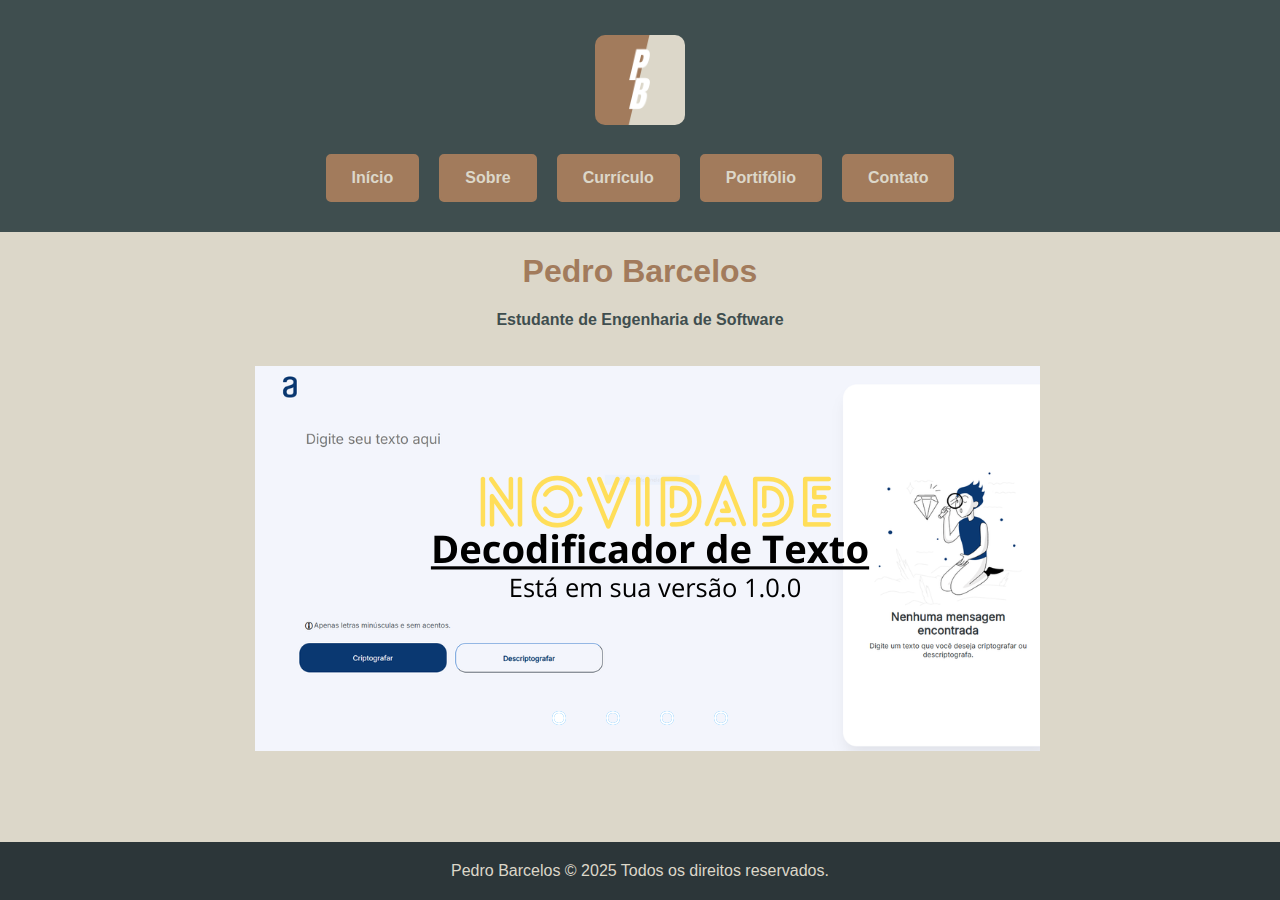
<file: index.html>
<!DOCTYPE html>
<html lang="pt-br">
<head>
    <meta charset="UTF-8">
    <meta name="viewport" content="width=device-width, initial-scale=1.0">
    <link rel="stylesheet" href="style.css">
    <link rel="shortcut icon" href="img/icon.png" type="image/x-icon">
    <title>Início</title>
</head>
<body>
    <header>
        <a href="index.html"><img src="img/icon.png"></a>

        <nav>
            <a href="index.html">Início</a>
            <a href="sobre.html">Sobre</a>
            <a href="curriculo.html">Currículo</a>
            <a href="portifolio.html">Portifólio</a>
            <a href="contato.html">Contato</a>
        </nav>
    </header>

    <main>
        <div class="inicio">
            <h1>Pedro Barcelos</h1>
            <h4>Estudante de Engenharia de Software</h4>
            <p>
            
            </p>
        </div>

        <div class="slider">
            <div class="slides">
                <input type="radio" name="radio-botao" id="radio1">
                <input type="radio" name="radio-botao" id="radio2">
                <input type="radio" name="radio-botao" id="radio3">
                <input type="radio" name="radio-botao" id="radio4">

                <div class="slide primeira">
                    <img src="img/slider1.png" alt="Imagem 1">
                </div>
                <div class="slide">
                    <img src="img/slider2.png" alt="Imagem 2">
                </div>
                <div class="slide">
                    <img src="img/slider3.png" alt="Imagem 3">
                </div>
                <div class="slide">
                    <img src="img/slider4.png" alt="Imagem 4">
                </div>

                <div class="navauto">
                    <div class="botaoauto1"></div>
                    <div class="botaoauto2"></div>
                    <div class="botaoauto3"></div>
                    <div class="botaoauto4"></div>
                </div>
            </div>

            <div class="navmanual">
                <label for="radio1" class="botaomanual"></label>
                <label for="radio2" class="botaomanual"></label>
                <label for="radio3" class="botaomanual"></label>
                <label for="radio4" class="botaomanual"></label>
            </div>
        </div>
    </main>

    <footer>
       Pedro Barcelos © 2025 Todos os direitos reservados.
    </footer>

    <script src="slider.js"></script>
</body>
</html>
</file>
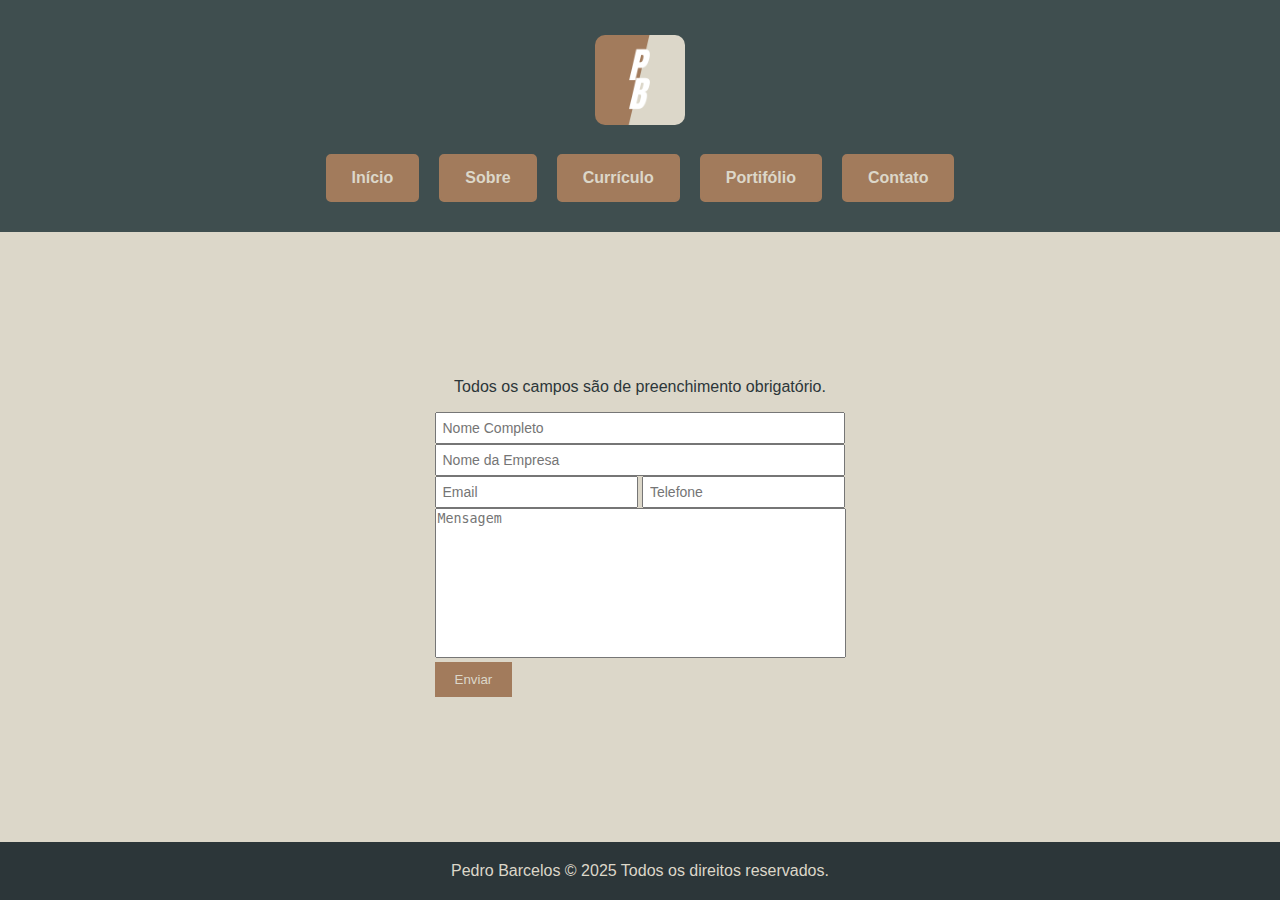
<file: contato.html>
<!DOCTYPE html>
<html lang="pt-br">
<head>
    <meta charset="UTF-8">
    <meta name="viewport" content="width=device-width, initial-scale=1.0">
    <link rel="stylesheet" href="style.css">
    <link rel="shortcut icon" href="img/icon.png" type="image/x-icon">
    <title>Contato</title>
</head>
<body>
    <header>
        <a href="index.html"><img src="img/icon.png"></a>

        <nav>
            <a href="index.html">Início</a>
            <a href="sobre.html">Sobre</a>
            <a href="curriculo.html">Currículo</a>
            <a href="portifolio.html">Portifólio</a>
            <a href="contato.html">Contato</a>
        </nav>
    </header>

    <main>
        <section class="contato">
            <p class="msg">Todos os campos são de preenchimento obrigatório.</p>
            <form action="">
                    <div class="nome">
                        <input type="text" name="Nome" placeholder="Nome Completo" required>
                    </div>
                    <div class="empresa">
                        <input type="text" name="Empresa" placeholder="Nome da Empresa" required>
                    </div>
                    <div class="comunicacao">
                        <input type="email" name="Email" placeholder="Email" required>
                        <input type="tel" name="Telefone" placeholder="Telefone" required>
                    </div>
                    <div class="mensagem">
                        <textarea name="Mensagem" placeholder="Mensagem" required></textarea>
                    </div>
                    <button type="submit" data-button>Enviar</button>
            </form>
        </section>
    </main>

    <footer>
        Pedro Barcelos © 2025 Todos os direitos reservados.
    </footer>

    <script src="botao.js"></script>
</body>
</html>
</file>
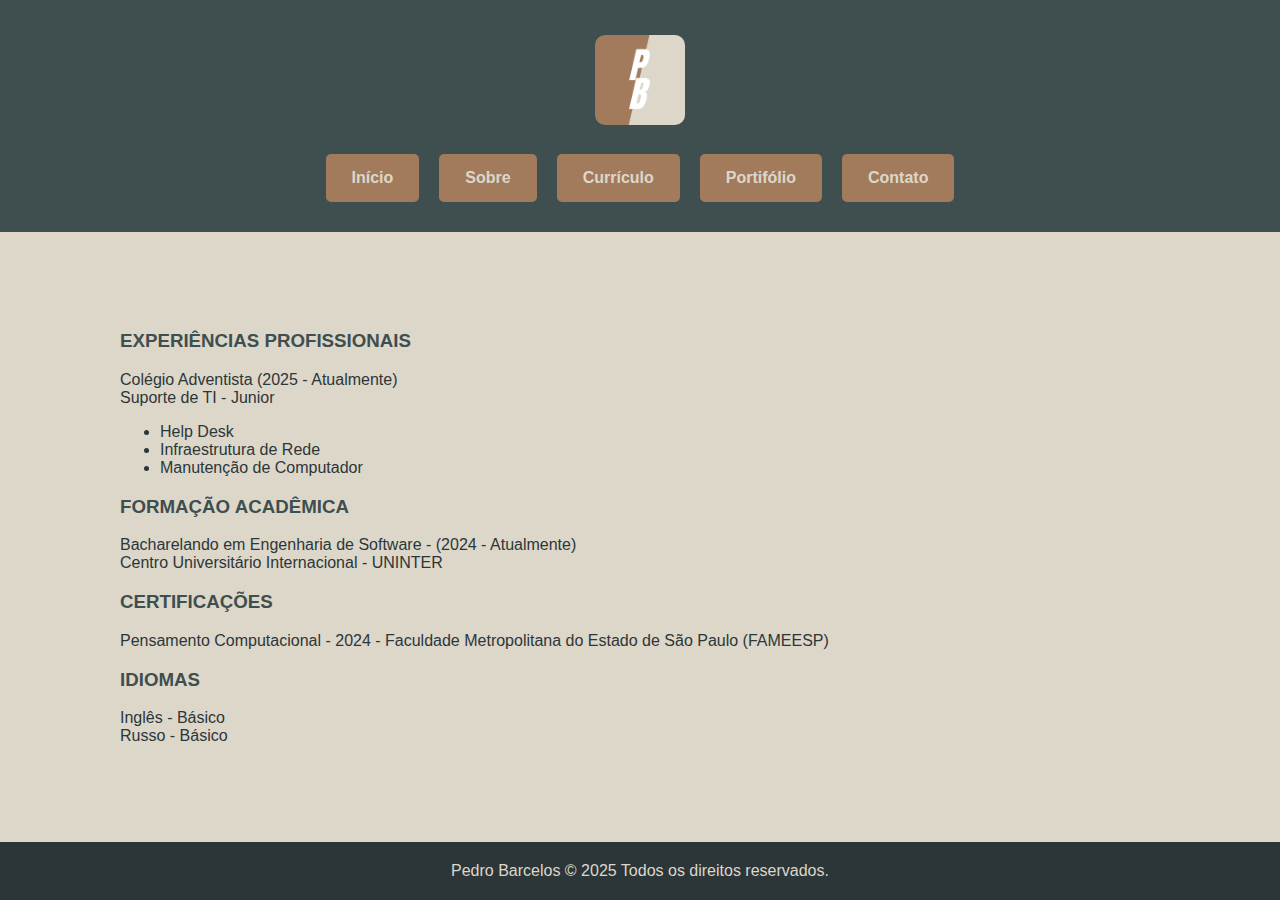
<file: curriculo.html>
<!DOCTYPE html>
<html lang="pt-br">
<head>
    <meta charset="UTF-8">
    <meta name="viewport" content="width=device-width, initial-scale=1.0">
    <link rel="stylesheet" href="style.css">
    <link rel="shortcut icon" href="img/icon.png" type="image/x-icon">
    <title>Currículo</title>
</head>
<body>
    <header>
        <a href="index.html"><img src="img/icon.png"></a>

        <nav>
            <a href="index.html">Início</a>
            <a href="sobre.html">Sobre</a>
            <a href="curriculo.html">Currículo</a>
            <a href="portifolio.html">Portifólio</a>
            <a href="contato.html">Contato</a>
        </nav>
    </header>

    <main class="curriculo">
        <h3>EXPERIÊNCIAS PROFISSIONAIS</h3>

        <p>
            Colégio Adventista (2025 - Atualmente) <br>
            Suporte de TI - Junior

            <ul>
                <li>Help Desk</li>
                <li>Infraestrutura de Rede</li>
                <li>Manutenção de Computador</li>
            </ul>
        </p>

        <h3>FORMAÇÃO ACADÊMICA</h3>

        <p>
            Bacharelando em Engenharia de Software - (2024 - Atualmente) <br>
            Centro Universitário Internacional - UNINTER
        </p>

        <h3>CERTIFICAÇÕES</h3>

        <p>
            Pensamento Computacional - 2024 - Faculdade Metropolitana do Estado de São Paulo (FAMEESP)
        </p>

        <h3>IDIOMAS</h3>

        <p>
            Inglês - Básico <br>
            Russo - Básico
        </p>
    </main>

    <footer>
       Pedro Barcelos © 2025 Todos os direitos reservados.
    </footer>
</body>
</html>
</file>
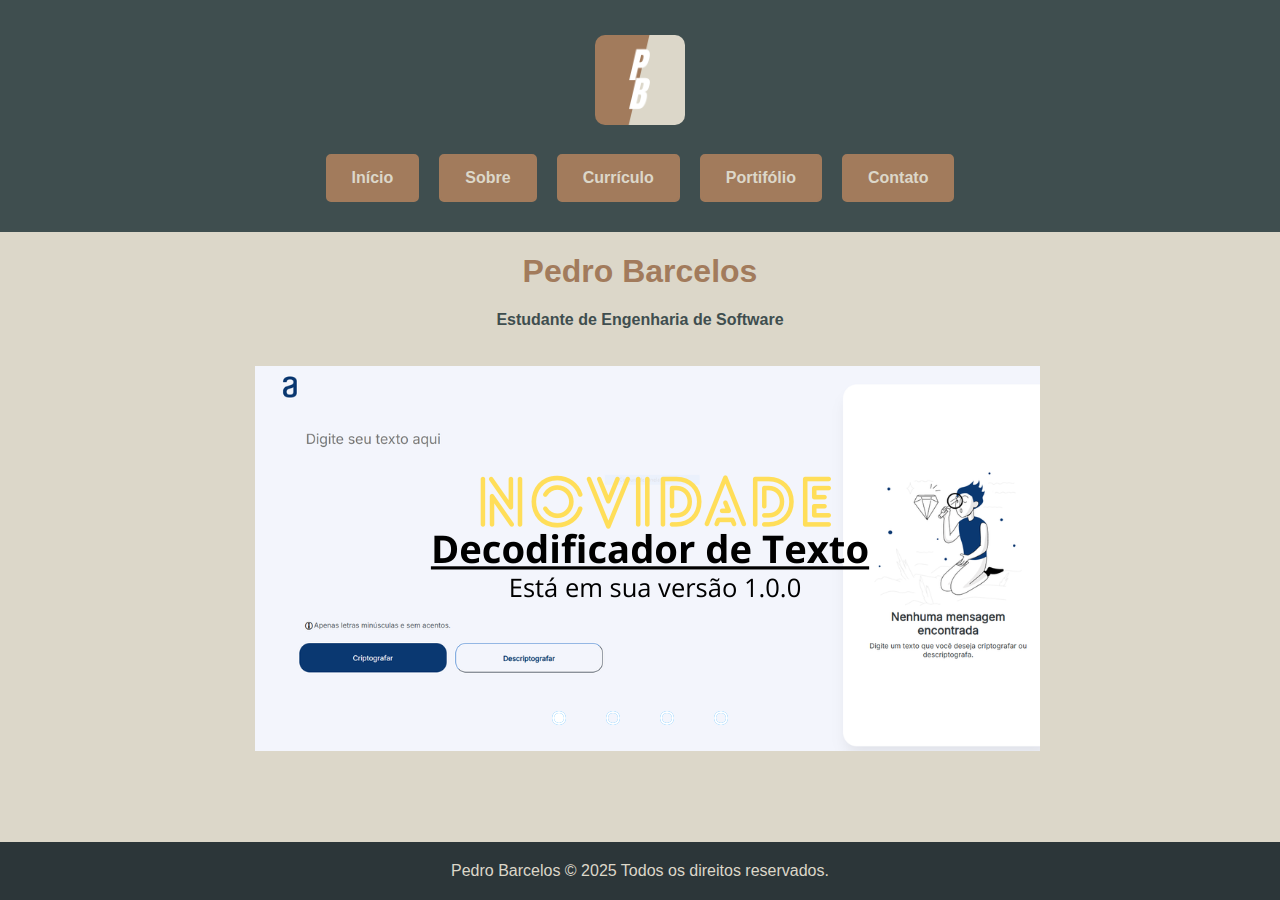
<file: inicio.html>
<!DOCTYPE html>
<html lang="pt-br">
<head>
    <meta charset="UTF-8">
    <meta name="viewport" content="width=device-width, initial-scale=1.0">
    <link rel="stylesheet" href="style.css">
    <link rel="shortcut icon" href="img/icon.png" type="image/x-icon">
    <title>Início</title>
</head>
<body>
    <header>
        <a href="inicio.html"><img src="img/icon.png"></a>

        <nav>
            <a href="inicio.html">Início</a>
            <a href="sobre.html">Sobre</a>
            <a href="curriculo.html">Currículo</a>
            <a href="portifolio.html">Portifólio</a>
            <a href="contato.html">Contato</a>
        </nav>
    </header>

    <main>
        <div class="inicio">
            <h1>Pedro Barcelos</h1>
            <h4>Estudante de Engenharia de Software</h4>
            <p>
            
            </p>
        </div>

        <div class="slider">
            <div class="slides">
                <input type="radio" name="radio-botao" id="radio1">
                <input type="radio" name="radio-botao" id="radio2">
                <input type="radio" name="radio-botao" id="radio3">
                <input type="radio" name="radio-botao" id="radio4">

                <div class="slide primeira">
                    <img src="img/slider1.png" alt="Imagem 1">
                </div>
                <div class="slide">
                    <img src="img/slider2.png" alt="Imagem 2">
                </div>
                <div class="slide">
                    <img src="img/slider3.png" alt="Imagem 3">
                </div>
                <div class="slide">
                    <img src="img/slider4.png" alt="Imagem 4">
                </div>

                <div class="navauto">
                    <div class="botaoauto1"></div>
                    <div class="botaoauto2"></div>
                    <div class="botaoauto3"></div>
                    <div class="botaoauto4"></div>
                </div>
            </div>

            <div class="navmanual">
                <label for="radio1" class="botaomanual"></label>
                <label for="radio2" class="botaomanual"></label>
                <label for="radio3" class="botaomanual"></label>
                <label for="radio4" class="botaomanual"></label>
            </div>
        </div>
    </main>

    <footer>
       Pedro Barcelos © 2025 Todos os direitos reservados.
    </footer>

    <script src="slider.js"></script>
</body>
</html>
</file>
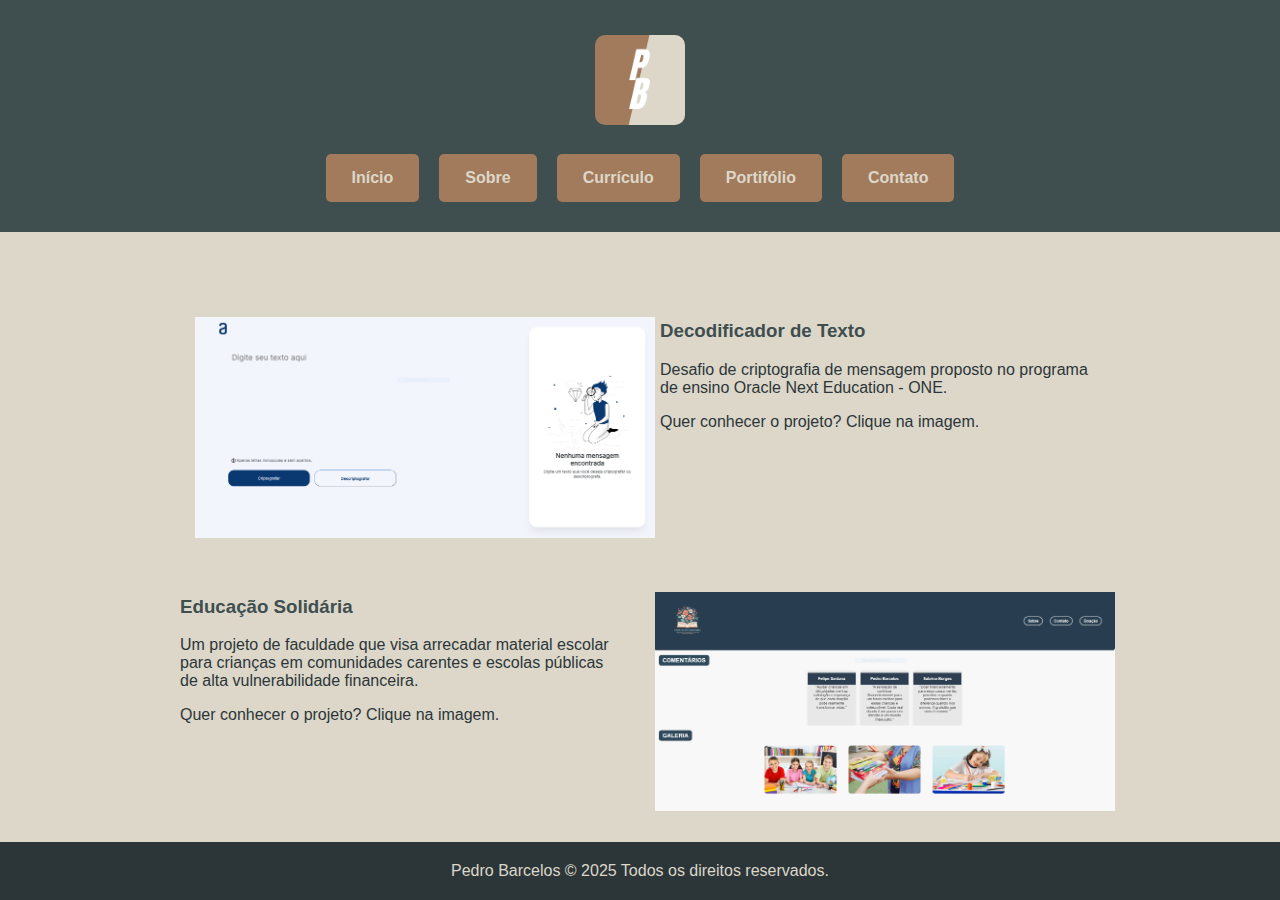
<file: portifolio.html>
<!DOCTYPE html>
<html lang="pt-br">
<head>
    <meta charset="UTF-8">
    <meta name="viewport" content="width=device-width, initial-scale=1.0">
    <link rel="stylesheet" href="style.css">
    <link rel="shortcut icon" href="img/icon.png" type="image/x-icon">
    <title>Portifólio</title>
</head>
<body>
    <header>
        <a href="inicio.html"><img src="img/icon.png"></a>

        <nav>
            <a href="inicio.html">Início</a>
            <a href="sobre.html">Sobre</a>
            <a href="curriculo.html">Currículo</a>
            <a href="portifolio.html">Portifólio</a>
            <a href="contato.html">Contato</a>
        </nav>
    </header>

    <main>
        <div class="container">
            <div class="bloco1">
                <a href="https://github.com/PedroBarcelos01/Decodificador-de-Texto" target="_blank"><img src="img/img01.PNG"></a>
                <div class="texto">
                    <h3>Decodificador de Texto</h3>
                    <p>
                        Desafio de criptografia de mensagem proposto no programa de ensino Oracle Next Education - ONE.
                    </p>
                    <p>
                        Quer conhecer o projeto? Clique na imagem.
                    </p>
                </div>
            </div>
            <div class="bloco2">
                <a href="https://github.com/PedroBarcelos01/Educacao-Solidaria" target="_blank"><img src="img/img02.PNG"></a>
                <div class="texto">
                    <h3>Educação Solidária</h3>
                    <p>
                        Um projeto de faculdade que visa arrecadar material escolar para crianças em comunidades carentes e escolas públicas de alta vulnerabilidade financeira.
                    </p>
                    <p>
                        Quer conhecer o projeto? Clique na imagem.
                    </p>
                </div>
            </div>
        </div>
    </main>

    <footer>
       Pedro Barcelos © 2025 Todos os direitos reservados.
    </footer>
</body>
</html>
</file>
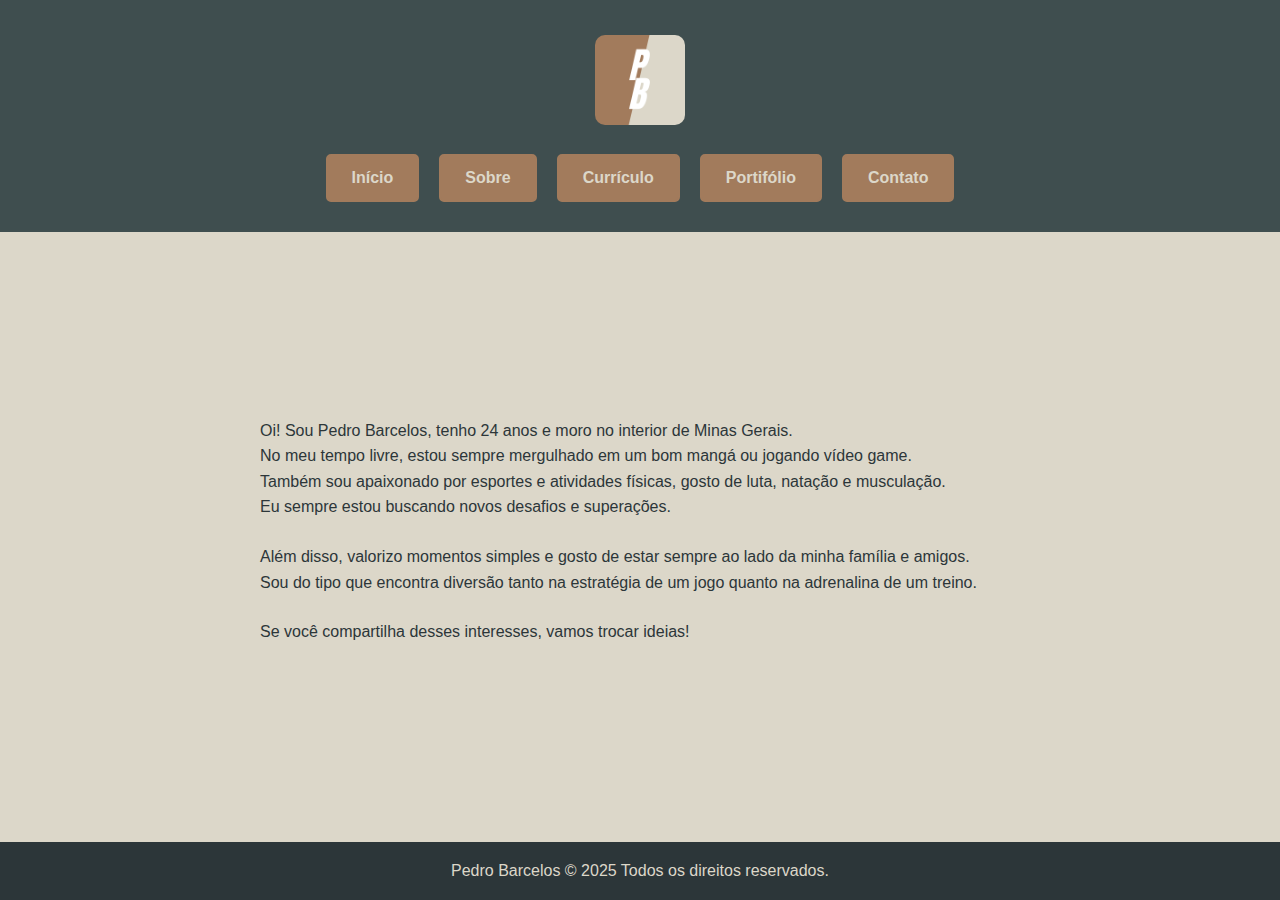
<file: sobre.html>
<!DOCTYPE html>
<html lang="pt-br">
<head>
    <meta charset="UTF-8">
    <meta name="viewport" content="width=device-width, initial-scale=1.0">
    <link rel="stylesheet" href="style.css">
    <link rel="shortcut icon" href="img/icon.png" type="image/x-icon">
    <title>Sobre</title>
</head>
<body>
    <header>
        <a href="index.html"><img src="img/icon.png"></a>

        <nav>
            <a href="index.html">Início</a>
            <a href="sobre.html">Sobre</a>
            <a href="curriculo.html">Currículo</a>
            <a href="portifolio.html">Portifólio</a>
            <a href="contato.html">Contato</a>
        </nav>
    </header>

    <main>
        <div class="sobre">
            <p>
                Oi! Sou Pedro Barcelos, tenho 24 anos e moro no interior de Minas Gerais. <br> 
                No meu tempo livre, estou sempre mergulhado em um bom mangá ou jogando vídeo game. <br> 
                Também sou apaixonado por esportes e atividades físicas, gosto de luta, natação e musculação. <br> Eu sempre estou buscando novos desafios e superações.
            </p>
            <p>
                Além disso, valorizo momentos simples e gosto de estar sempre ao lado da minha família e amigos. <br> 
                Sou do tipo que encontra diversão tanto na estratégia de um jogo quanto na adrenalina de um treino.
            </p>
            <p>
                Se você compartilha desses interesses, vamos trocar ideias!
            </p>
        </div>
    </main>

    <footer>
       Pedro Barcelos © 2025 Todos os direitos reservados.
    </footer>
</body>
</html>
</file>
<file: style.css>
/* === Principal === */

html {
    box-sizing: border-box;
}

*, *::before, *::after {
    box-sizing: inherit;
}

body {
    background-color: #dcd7c9;
    color: #2c3639;
    font-family: Arial, sans-serif;
    width: auto;
    padding: 0;
    margin: 0;
    margin-top: 0;
}

header {
    background-color: #3f4e4f;
    color: #dcd7c9;
    text-align: center;
    padding: 20px;
    width: 100%;
}

header nav {
    display: flex;
    justify-content: center;
    padding: 10px 0;
}

header nav a {
    background-color: #a27b5c;
    color: #dcd7c9;
    font-weight: bold;
    text-decoration: none;
    padding: 0.8em 1.5em;
    margin: 0 10px;
    border-radius: 5px;
    border: 2px solid #a27b5c;
    transition: background-color 0.3s ease, color 0.3s ease, border-color 0.3s ease;
}

header nav a:hover {
    background-color: #dcd7c9;
    color: #3f4e4f;
    border-color: #3f4e4f;
}

header img {
    width: 90px;
    height: 90px;
    border-radius: 10px;
}

h1, h2 {
    color: #a27b5c;
}

h3, h4 {
    color: #3f4e4f;
}

a {
    color: #a27b5c;
    font-weight: bold;
    text-decoration: none;
}

a:hover {
    color: #dcd7c9;
    text-decoration: underline;
}

footer {
    background-color: #2c3639;
    color: #dcd7c9;
    text-align: center;
    padding: 20px;
    position: fixed;
    bottom: 0;
    width: 100%;
}

/* === Início === */

.inicio {
    text-align: center;
}

.slider {
    margin: 0 auto;
    width: 800px;
    height: 400px;
    overflow: hidden;
}

.slides {
    width: 3200px;
    height: 400px;
    display: flex;
}

.slides input {
    display: none;
}

.slide {
    width: 25%;
    position: relative;
    overflow: hidden
}

.slide img {
    width: 800px;
}

.navmanual {
    position: absolute;
    width: 800px;
    margin-top: -40px;
    display: flex;
    justify-content: center;
}

.botaomanual {
    border: 2px solid #FFF;
    padding: 5px;
    border-radius: 10px;
    cursor: pointer;
    transition: 1s;
}

.botaomanual:not(:last-child) {
    margin-right: 40px;
}

.botaomanual:hover {
    background-color: #FFF;
}

#radio1:checked ~ .primeira {
    margin-left: 0;
}

#radio2:checked ~ .primeira {
    margin-left: -25%;
}

#radio3:checked ~ .primeira {
    margin-left: -50%;
}

#radio4:checked ~ .primeira {
    margin-left: -75%;
}

.navauto div {
    border: 2px solid #20a6ff; 
    padding: 5px;
    border-radius: 10px;
    cursor: pointer;
    transition: 1;
}

.navauto {
    position: absolute;
    width: 800px;
    margin-top: 360px;
    display: flex;
    justify-content: center;
}

.navauto div:not(:last-child) {
    margin-right: 40px;
}

#radio1:checked ~ .navauto .botaoauto1 {
    background-color: #FFF;
}

#radio2:checked ~ .navauto .botaoauto2 {
    background-color: #FFF;
}

#radio3:checked ~ .navauto .botaoauto3 {
    background-color: #FFF;
}

#radio4:checked ~ .navauto .botaoauto4 {
    background-color: #FFF;
}

/* === Sobre === */

.sobre {
    text-align: left;
    max-width: 800px;
    margin: 0 auto;
    padding: 20px;
    margin-top: 150px;
}

.sobre p {
    line-height: 1.6;
    margin-bottom: 1.5em;
}

/* === Currículo === */

.curriculo {
    padding: 20px;
    max-width: 800px;
    margin-top: 60px;
    margin-left: 100px;
    margin-right: auto;
    text-align: left;

}

/* === Portifólio === */

img {
    width: 640px;
    height: 360px;
    max-width: 100%;
    height: auto;
    margin: 15px;
}

.container {
    display: flex;
    flex-wrap: wrap;
    padding: 20px;
    max-width: 960px;
    margin: 0 auto;
    margin-top: 50px;
}
  
.bloco1 {
    display: flex;
    width: 100%; 
    margin-bottom: 20px;
}
  
.bloco1 a {
    width: 50%;
    height: auto;
}
  
.bloco1 .texto {
    width: 50%;
    padding-left: 20px;
}
  
.bloco2 {
    display: flex;
    width: 100%;
}
  
.bloco2 a {
    width: 50%;
    height: auto;
    order: 2;
}
  
.bloco2 .texto {
    width: 50%;
    padding-right: 20px;
    order: 1;
}

/* === Contato === */

.contato {
    display: flex;
    justify-content: center;
    align-items: center;
    flex-direction: column;
    width: 80%;
    margin: 130px auto;
}

.contato input {
    padding: 6px;
    font-size: 14px;
}

.contato textarea {
    width: 411px;
    height: 150px;
    resize: none;
}

.contato .nome input, .contato .empresa input {
    padding: 6px;
    font-size: 14px;
    width: 410px;
}

.contato .comunicacao input {
   width: 203px;
}

button {
    background-color: #a27b5c;
    color: #dcd7c9;
    border: none;
    padding: 10px 20px;
    cursor: pointer;
}

button:hover {
    background-color: #3f4e4f;
    color: #dcd7c9;
}

/* ===== MEDIA QUERIES ===== */

@media (max-width: 767px) {

    /* === Principal === */

    header nav {
        flex-direction: column;
        align-items: center;
    }

    header nav a {
        width: 80%;
        margin: 0.5em 0;
        text-align: center;
    }

    /* === Início === */

    .inicio h1 {
        font-size: 2em;
    }

    .inicio h4 {
        font-size: 1em;
    }

    .slider {
        width: 95%;
        height: auto;
        position: relative;
        overflow: hidden;
    }

    .slides {
        width: 400%;
    }

    .slide {
        width: 25%;
    }

    .slide img {
        width: 100%;
        height: auto;
        display: block;
    }

    .navauto {
        width: 95%;
        margin-top: -30px;
        bottom: 10px;
        left: 50%;
        transform: translateX(-50%);
        z-index: 10;
    }

    .navmanual {
        width: 95%;
        margin-top: -15px;
        bottom: 40px;
        left: 50%;
        transform: translateX(-50%);
        z-index: 10;
    }

    /* === Sobre === */

    .sobre {
        padding: 20px;
        text-align: left;
    }

    .sobre p {
        line-height: 1.6;
        margin-bottom: 1.5em;
        font-size: 1em;
    }

    /* === Currículo === */

    main h3 {
        font-size: 1.5em;
        margin-top: 1.5em;
    }

    main p {
        line-height: 1.6;
        margin-bottom: 1em;
        font-size: 1em;
        padding: 0 20px;
    }

    main ul {
        padding-left: 30px;
        margin-bottom: 1em;
        padding-right: 20px;
    }

    main li {
        font-size: 1em;
        line-height: 1.4;
    }

    /* === Portfólio === */

    .container {
        flex-direction: column;
        padding: 15px;
    }

    .bloco1, .bloco2 {
        flex-direction: column;
        margin-bottom: 20px;
    }

    .bloco1 a, .bloco2 a {
        width: 100%;
        margin-right: 0;
        order: 0;
    }

    .bloco1 .texto, .bloco2 .texto {
        width: 100%;
        padding-left: 0;
        padding-right: 0;
        margin-top: 15px;
        text-align: left;
    }

    .bloco2 a {
        order: 0;
    }

    .bloco2 .texto {
        order: 1;
    }

    .bloco1 img, .bloco2 img {
        height: auto;
    }

    /* === Contato === */
    .contato {
        width: 90%;
        margin: 50px auto;
        padding: 20px;
    }

    .contato .nome input, .contato .empresa input, .contato .comunicacao input, .contato textarea {
        width: 100%;
        margin-bottom: 10px;
    }

    .contato .comunicacao {
        display: flex;
        flex-direction: column;
    }

    .contato .comunicacao input {
        width: 100%;
    }

    .contato button {
        width: 100%;
    }
}

@media (max-width: 575px) {

    /* === Principal === */

    header nav a {
        width: 95%;
        padding: 0.6em 1em;
        font-size: 0.9em;
    }

    /* === Início === */

    .inicio h1 {
        font-size: 1.8em;
    }

    .inicio h4 {
        font-size: 0.9em;
    }

    .slider {
        width: 95%;
    }

    .navauto {
        width: 95%;
        margin-top: -25px;
        bottom: 5px;
    }

    .navmanual {
        width: 95%;
        margin-top: -10px;
        bottom: 30px;
    }

    /* === Sobre === */

    .sobre {
        padding: 15px;
    }

    .sobre p {
        font-size: 0.9em;
        margin-bottom: 1.2em;
    }

    /* === Currículo === */

    main h3 {
        font-size: 1.3em;
        margin-top: 1.2em;
    }

    main p {
        font-size: 0.9em;
        padding: 0 15px;
        margin-bottom: 0.8em;
    }

    main ul {
        padding-left: 20px;
        padding-right: 15px;
    }

    main li {
        font-size: 0.9em;
        line-height: 1.3;
    }

    /* === Portfólio === */

    .container {
        padding: 10px;
    }

    .bloco1 h3, .bloco2 h3 {
        font-size: 1.3em;
    }

    .bloco1 p, .bloco2 p {
        font-size: 0.9em;
    }

    /* === Contato === */

    .contato {
        width: 95%;
        margin: 30px auto;
        padding: 15px;
    }

    .contato .nome input, .contato .empresa input, .contato .comunicacao input, .contato textarea {
        font-size: 0.9em;
        padding: 8px;
    }

    .contato button {
        font-size: 0.9em;
        padding: 8px 15px;
    }

    body > main {
        padding-bottom: 60px;
    }
}
</file>
